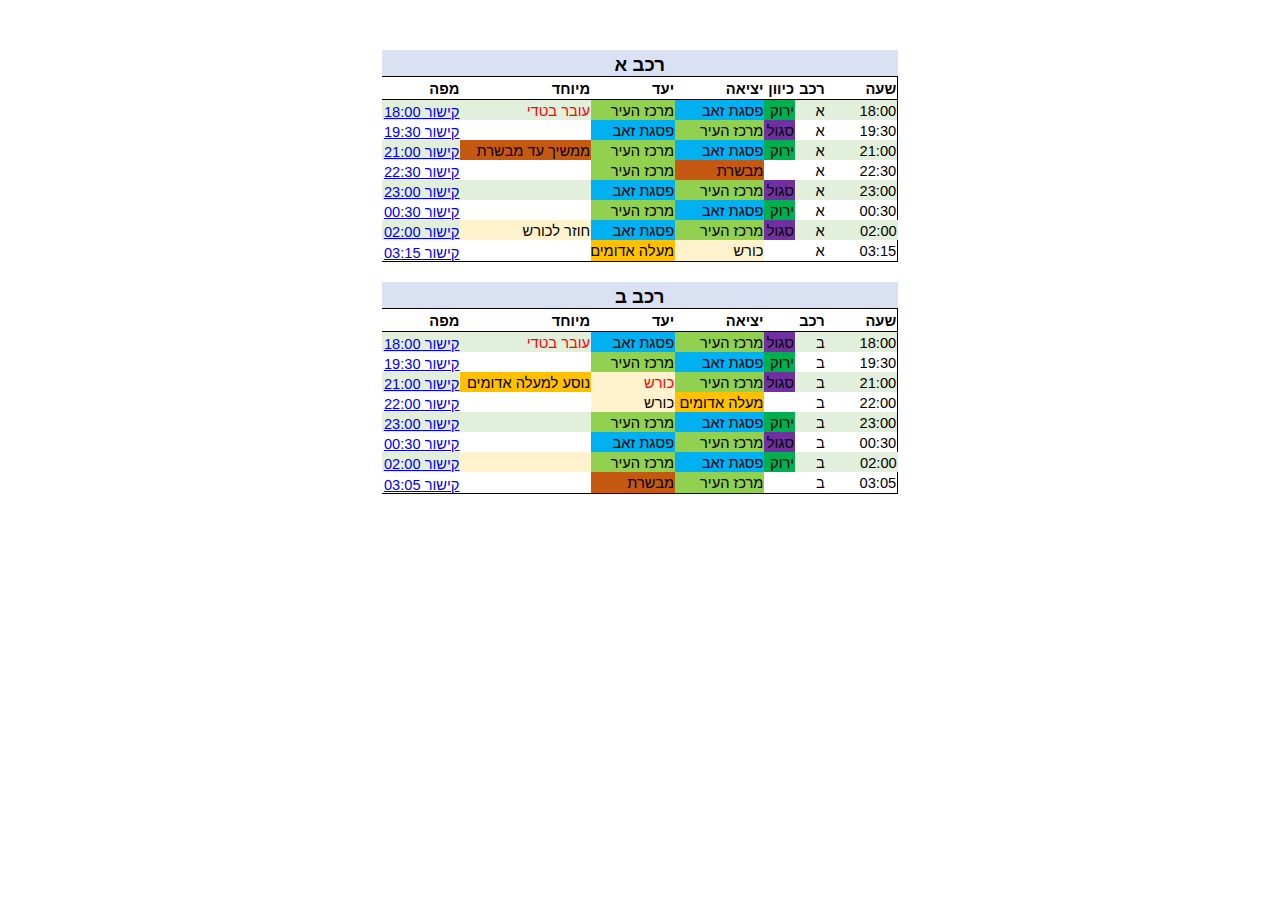
<file: driver_maps.html>
<!DOCTYPE html>
<html lang="he">
<head>
    <meta charset="utf-8" />
    <title>Driver Maps</title>

	
<style id="קישורים למפות להעלאה לאתר_1396_Styles">
<!--table
	{mso-displayed-decimal-separator:"\.";
	mso-displayed-thousand-separator:"\,";}
.xl151396
	{padding-top:1px;
	padding-right:1px;
	padding-left:1px;
	mso-ignore:padding;
	color:black;
	font-size:11.0pt;
	font-weight:400;
	font-style:normal;
	text-decoration:none;
	font-family:Arial, sans-serif;
	mso-font-charset:177;
	mso-number-format:General;
	text-align:general;
	vertical-align:bottom;
	mso-background-source:auto;
	mso-pattern:auto;
	white-space:nowrap;}
.xl651396
	{padding-top:1px;
	padding-right:1px;
	padding-left:1px;
	mso-ignore:padding;
	color:windowtext;
	font-size:11.0pt;
	font-weight:700;
	font-style:normal;
	text-decoration:none;
	font-family:Arial, sans-serif;
	mso-font-charset:0;
	mso-number-format:General;
	text-align:right;
	vertical-align:middle;
	border-top:1.0pt solid windowtext;
	border-left:none;
	border-bottom:1.0pt solid windowtext;
	border-right:1.0pt solid windowtext;
	mso-background-source:auto;
	mso-pattern:auto;
	white-space:nowrap;}
.xl661396
	{padding-top:1px;
	padding-right:1px;
	padding-left:1px;
	mso-ignore:padding;
	color:windowtext;
	font-size:11.0pt;
	font-weight:700;
	font-style:normal;
	text-decoration:none;
	font-family:Arial, sans-serif;
	mso-font-charset:0;
	mso-number-format:General;
	text-align:right;
	vertical-align:middle;
	border-top:1.0pt solid windowtext;
	border-left:none;
	border-bottom:1.0pt solid windowtext;
	border-right:none;
	mso-background-source:auto;
	mso-pattern:auto;
	white-space:nowrap;}
.xl671396
	{padding-top:1px;
	padding-right:1px;
	padding-left:1px;
	mso-ignore:padding;
	color:windowtext;
	font-size:11.0pt;
	font-weight:400;
	font-style:normal;
	text-decoration:none;
	font-family:Arial, sans-serif;
	mso-font-charset:0;
	mso-number-format:"Short Time";
	text-align:general;
	vertical-align:middle;
	border-top:none;
	border-left:none;
	border-bottom:none;
	border-right:1.0pt solid windowtext;
	background:#E2EFDA;
	mso-pattern:#E2EFDA none;
	white-space:nowrap;}
.xl681396
	{padding-top:1px;
	padding-right:1px;
	padding-left:1px;
	mso-ignore:padding;
	color:windowtext;
	font-size:11.0pt;
	font-weight:400;
	font-style:normal;
	text-decoration:none;
	font-family:Arial, sans-serif;
	mso-font-charset:0;
	mso-number-format:"Short Time";
	text-align:general;
	vertical-align:middle;
	background:#E2EFDA;
	mso-pattern:#E2EFDA none;
	white-space:nowrap;}
.xl691396
	{padding-top:1px;
	padding-right:1px;
	padding-left:1px;
	mso-ignore:padding;
	color:windowtext;
	font-size:11.0pt;
	font-weight:400;
	font-style:normal;
	text-decoration:none;
	font-family:Arial, sans-serif;
	mso-font-charset:0;
	mso-number-format:"\@";
	text-align:general;
	vertical-align:middle;
	background:#00B0F0;
	mso-pattern:#00B0F0 none;
	white-space:nowrap;}
.xl701396
	{padding-top:1px;
	padding-right:1px;
	padding-left:1px;
	mso-ignore:padding;
	color:windowtext;
	font-size:11.0pt;
	font-weight:400;
	font-style:normal;
	text-decoration:none;
	font-family:Arial, sans-serif;
	mso-font-charset:0;
	mso-number-format:"\@";
	text-align:general;
	vertical-align:middle;
	background:#92D050;
	mso-pattern:#92D050 none;
	white-space:nowrap;}
.xl711396
	{padding-top:1px;
	padding-right:1px;
	padding-left:1px;
	mso-ignore:padding;
	color:windowtext;
	font-size:11.0pt;
	font-weight:400;
	font-style:normal;
	text-decoration:none;
	font-family:Arial, sans-serif;
	mso-font-charset:0;
	mso-number-format:General;
	text-align:general;
	vertical-align:middle;
	background:#E2EFDA;
	mso-pattern:#E2EFDA none;
	white-space:nowrap;}
.xl721396
	{padding-top:1px;
	padding-right:1px;
	padding-left:1px;
	mso-ignore:padding;
	color:windowtext;
	font-size:11.0pt;
	font-weight:400;
	font-style:normal;
	text-decoration:none;
	font-family:Arial, sans-serif;
	mso-font-charset:0;
	mso-number-format:"Short Time";
	text-align:general;
	vertical-align:middle;
	border-top:none;
	border-left:none;
	border-bottom:none;
	border-right:1.0pt solid windowtext;
	mso-background-source:auto;
	mso-pattern:auto;
	white-space:nowrap;}
.xl731396
	{padding-top:1px;
	padding-right:1px;
	padding-left:1px;
	mso-ignore:padding;
	color:windowtext;
	font-size:11.0pt;
	font-weight:400;
	font-style:normal;
	text-decoration:none;
	font-family:Arial, sans-serif;
	mso-font-charset:0;
	mso-number-format:"Short Time";
	text-align:general;
	vertical-align:middle;
	mso-background-source:auto;
	mso-pattern:auto;
	white-space:nowrap;}
.xl741396
	{padding-top:1px;
	padding-right:1px;
	padding-left:1px;
	mso-ignore:padding;
	color:windowtext;
	font-size:11.0pt;
	font-weight:400;
	font-style:normal;
	text-decoration:none;
	font-family:Arial, sans-serif;
	mso-font-charset:0;
	mso-number-format:General;
	text-align:general;
	vertical-align:middle;
	mso-background-source:auto;
	mso-pattern:auto;
	white-space:nowrap;}
.xl751396
	{padding-top:1px;
	padding-right:1px;
	padding-left:1px;
	mso-ignore:padding;
	color:windowtext;
	font-size:11.0pt;
	font-weight:400;
	font-style:normal;
	text-decoration:none;
	font-family:Arial, sans-serif;
	mso-font-charset:0;
	mso-number-format:"\@";
	text-align:general;
	vertical-align:middle;
	border-top:none;
	border-left:none;
	border-bottom:1.0pt solid windowtext;
	border-right:none;
	background:#92D050;
	mso-pattern:#92D050 none;
	white-space:nowrap;}
.xl761396
	{padding-top:1px;
	padding-right:1px;
	padding-left:1px;
	mso-ignore:padding;
	color:windowtext;
	font-size:11.0pt;
	font-weight:400;
	font-style:normal;
	text-decoration:none;
	font-family:Arial, sans-serif;
	mso-font-charset:0;
	mso-number-format:General;
	text-align:general;
	vertical-align:middle;
	border-top:none;
	border-left:none;
	border-bottom:1.0pt solid windowtext;
	border-right:none;
	background:#FFC000;
	mso-pattern:#FFC000 none;
	white-space:nowrap;}
.xl771396
	{padding-top:1px;
	padding-right:1px;
	padding-left:1px;
	mso-ignore:padding;
	color:windowtext;
	font-size:11.0pt;
	font-weight:400;
	font-style:normal;
	text-decoration:none;
	font-family:Arial, sans-serif;
	mso-font-charset:0;
	mso-number-format:General;
	text-align:general;
	vertical-align:middle;
	background:#FFC000;
	mso-pattern:#FFC000 none;
	white-space:normal;}
.xl781396
	{padding-top:1px;
	padding-right:1px;
	padding-left:1px;
	mso-ignore:padding;
	color:windowtext;
	font-size:11.0pt;
	font-weight:400;
	font-style:normal;
	text-decoration:none;
	font-family:Arial, sans-serif;
	mso-font-charset:0;
	mso-number-format:"\@";
	text-align:general;
	vertical-align:middle;
	background:#FFF2CC;
	mso-pattern:#00B0F0 none;
	white-space:nowrap;}
.xl791396
	{padding-top:1px;
	padding-right:1px;
	padding-left:1px;
	mso-ignore:padding;
	color:windowtext;
	font-size:11.0pt;
	font-weight:400;
	font-style:normal;
	text-decoration:none;
	font-family:Arial, sans-serif;
	mso-font-charset:0;
	mso-number-format:General;
	text-align:general;
	vertical-align:middle;
	background:#C65911;
	mso-pattern:#7030A0 none;
	white-space:nowrap;}
.xl801396
	{padding-top:1px;
	padding-right:1px;
	padding-left:1px;
	mso-ignore:padding;
	color:windowtext;
	font-size:11.0pt;
	font-weight:400;
	font-style:normal;
	text-decoration:none;
	font-family:Arial, sans-serif;
	mso-font-charset:0;
	mso-number-format:General;
	text-align:general;
	vertical-align:middle;
	border-top:none;
	border-left:none;
	border-bottom:1.0pt solid windowtext;
	border-right:none;
	background:#C65911;
	mso-pattern:#7030A0 none;
	white-space:nowrap;}
.xl811396
	{padding-top:1px;
	padding-right:1px;
	padding-left:1px;
	mso-ignore:padding;
	color:windowtext;
	font-size:11.0pt;
	font-weight:400;
	font-style:normal;
	text-decoration:none;
	font-family:Arial, sans-serif;
	mso-font-charset:0;
	mso-number-format:"Short Time";
	text-align:general;
	vertical-align:middle;
	background:#00B050;
	mso-pattern:#E2EFDA none;
	white-space:nowrap;}
.xl821396
	{padding-top:1px;
	padding-right:1px;
	padding-left:1px;
	mso-ignore:padding;
	color:windowtext;
	font-size:11.0pt;
	font-weight:400;
	font-style:normal;
	text-decoration:none;
	font-family:Arial, sans-serif;
	mso-font-charset:0;
	mso-number-format:"Short Time";
	text-align:general;
	vertical-align:middle;
	background:#00B050;
	mso-pattern:black none;
	white-space:nowrap;}
.xl831396
	{padding-top:1px;
	padding-right:1px;
	padding-left:1px;
	mso-ignore:padding;
	color:windowtext;
	font-size:11.0pt;
	font-weight:400;
	font-style:normal;
	text-decoration:none;
	font-family:Arial, sans-serif;
	mso-font-charset:0;
	mso-number-format:"Short Time";
	text-align:general;
	vertical-align:middle;
	background:#7030A0;
	mso-pattern:black none;
	white-space:nowrap;}
.xl841396
	{padding-top:1px;
	padding-right:1px;
	padding-left:1px;
	mso-ignore:padding;
	color:windowtext;
	font-size:11.0pt;
	font-weight:400;
	font-style:normal;
	text-decoration:none;
	font-family:Arial, sans-serif;
	mso-font-charset:0;
	mso-number-format:"Short Time";
	text-align:general;
	vertical-align:middle;
	background:#7030A0;
	mso-pattern:#E2EFDA none;
	white-space:nowrap;}
.xl851396
	{padding-top:1px;
	padding-right:1px;
	padding-left:1px;
	mso-ignore:padding;
	color:red;
	font-size:11.0pt;
	font-weight:400;
	font-style:normal;
	text-decoration:none;
	font-family:Arial, sans-serif;
	mso-font-charset:0;
	mso-number-format:General;
	text-align:general;
	vertical-align:middle;
	background:#E2EFDA;
	mso-pattern:#E2EFDA none;
	white-space:nowrap;}
.xl861396
	{padding-top:1px;
	padding-right:1px;
	padding-left:1px;
	mso-ignore:padding;
	color:red;
	font-size:11.0pt;
	font-weight:400;
	font-style:normal;
	text-decoration:none;
	font-family:Arial, sans-serif;
	mso-font-charset:0;
	mso-number-format:"\@";
	text-align:general;
	vertical-align:middle;
	background:#FFF2CC;
	mso-pattern:#00B0F0 none;
	white-space:nowrap;}
.xl871396
	{padding-top:1px;
	padding-right:1px;
	padding-left:1px;
	mso-ignore:padding;
	color:#0563C1;
	font-size:11.0pt;
	font-weight:400;
	font-style:normal;
	text-decoration:underline;
	text-underline-style:single;
	font-family:Arial, sans-serif;
	mso-font-charset:0;
	mso-number-format:General;
	text-align:general;
	vertical-align:bottom;
	mso-background-source:auto;
	mso-pattern:auto;
	white-space:nowrap;}
.xl881396
	{padding-top:1px;
	padding-right:1px;
	padding-left:1px;
	mso-ignore:padding;
	color:#0563C1;
	font-size:11.0pt;
	font-weight:400;
	font-style:normal;
	text-decoration:underline;
	text-underline-style:single;
	font-family:Arial, sans-serif;
	mso-font-charset:0;
	mso-number-format:General;
	text-align:general;
	vertical-align:bottom;
	background:#E2EFDA;
	mso-pattern:#E2EFDA none;
	white-space:nowrap;}
.xl891396
	{padding-top:1px;
	padding-right:1px;
	padding-left:1px;
	mso-ignore:padding;
	color:windowtext;
	font-size:11.0pt;
	font-weight:400;
	font-style:normal;
	text-decoration:none;
	font-family:Arial, sans-serif;
	mso-font-charset:0;
	mso-number-format:"Short Time";
	text-align:general;
	vertical-align:middle;
	border-top:none;
	border-left:none;
	border-bottom:1.0pt solid windowtext;
	border-right:1.0pt solid windowtext;
	mso-background-source:auto;
	mso-pattern:auto;
	white-space:nowrap;}
.xl901396
	{padding-top:1px;
	padding-right:1px;
	padding-left:1px;
	mso-ignore:padding;
	color:windowtext;
	font-size:11.0pt;
	font-weight:400;
	font-style:normal;
	text-decoration:none;
	font-family:Arial, sans-serif;
	mso-font-charset:0;
	mso-number-format:"Short Time";
	text-align:general;
	vertical-align:middle;
	border-top:none;
	border-left:none;
	border-bottom:1.0pt solid windowtext;
	border-right:none;
	mso-background-source:auto;
	mso-pattern:auto;
	white-space:nowrap;}
.xl911396
	{padding-top:1px;
	padding-right:1px;
	padding-left:1px;
	mso-ignore:padding;
	color:windowtext;
	font-size:11.0pt;
	font-weight:400;
	font-style:normal;
	text-decoration:none;
	font-family:Arial, sans-serif;
	mso-font-charset:0;
	mso-number-format:"\@";
	text-align:general;
	vertical-align:middle;
	border-top:none;
	border-left:none;
	border-bottom:1.0pt solid windowtext;
	border-right:none;
	background:#FFF2CC;
	mso-pattern:#00B0F0 none;
	white-space:nowrap;}
.xl921396
	{padding-top:1px;
	padding-right:1px;
	padding-left:1px;
	mso-ignore:padding;
	color:windowtext;
	font-size:11.0pt;
	font-weight:400;
	font-style:normal;
	text-decoration:none;
	font-family:Arial, sans-serif;
	mso-font-charset:0;
	mso-number-format:General;
	text-align:general;
	vertical-align:middle;
	border-top:none;
	border-left:none;
	border-bottom:1.0pt solid windowtext;
	border-right:none;
	mso-background-source:auto;
	mso-pattern:auto;
	white-space:nowrap;}
.xl931396
	{padding-top:1px;
	padding-right:1px;
	padding-left:1px;
	mso-ignore:padding;
	color:#0563C1;
	font-size:11.0pt;
	font-weight:400;
	font-style:normal;
	text-decoration:underline;
	text-underline-style:single;
	font-family:Arial, sans-serif;
	mso-font-charset:0;
	mso-number-format:General;
	text-align:general;
	vertical-align:bottom;
	border-top:none;
	border-left:none;
	border-bottom:1.0pt solid windowtext;
	border-right:none;
	mso-background-source:auto;
	mso-pattern:auto;
	white-space:nowrap;}
.xl941396
	{padding-top:1px;
	padding-right:1px;
	padding-left:1px;
	mso-ignore:padding;
	color:black;
	font-size:14.0pt;
	font-weight:700;
	font-style:normal;
	text-decoration:none;
	font-family:Arial, sans-serif;
	mso-font-charset:0;
	mso-number-format:General;
	text-align:center;
	vertical-align:bottom;
	border-top:none;
	border-left:none;
	border-bottom:1.0pt solid windowtext;
	border-right:none;
	background:#D9E1F2;
	mso-pattern:black none;
	white-space:nowrap;}
-->
</style>
	
</head>
<body dir="rtl">
<p>&nbsp;</p>

<div id="קישורים למפות להעלאה לאתר_1396" align=center x:publishsource="Excel">

<table border=0 cellpadding=0 cellspacing=0 dir=RTL width=517 style='border-collapse:
 collapse;table-layout:fixed;width:387pt'>
 <col width=72 style='width:54pt'>
 <col width=31 span=2 style='mso-width-source:userset;mso-width-alt:992;
 width:23pt'>
 <col width=89 style='mso-width-source:userset;mso-width-alt:2848;width:67pt'>
 <col width=84 style='mso-width-source:userset;mso-width-alt:2688;width:63pt'>
 <col width=131 style='mso-width-source:userset;mso-width-alt:4192;width:98pt'>
 <col width=79 style='mso-width-source:userset;mso-width-alt:2528;width:59pt'>
 <tr height=25 style='height:18.75pt'>
  <td colspan=7 height=25 class=xl941396 dir=RTL width=517 style='height:18.75pt;
  width:387pt'>רכב א</td>
 </tr>
 <tr height=21 style='height:15.75pt'>
  <td height=21 class=xl651396 dir=RTL style='height:15.75pt;border-top:none'>שעה</td>
  <td class=xl661396 dir=RTL style='border-top:none'>רכב</td>
  <td class=xl661396 dir=RTL style='border-top:none'>כיוון</td>
  <td class=xl661396 dir=RTL style='border-top:none'>יציאה</td>
  <td class=xl661396 dir=RTL style='border-top:none'>יעד</td>
  <td class=xl661396 dir=RTL style='border-top:none'>מיוחד</td>
  <td class=xl661396 dir=RTL style='border-top:none'>מפה</td>
 </tr>
 <tr height=19 style='height:14.25pt'>
  <td height=19 class=xl671396 dir=RTL align=right style='height:14.25pt'>18:00</td>
  <td class=xl681396 dir=RTL align=right>א</td>
  <td class=xl811396 dir=RTL align=right>ירוק</td>
  <td class=xl691396 dir=RTL align=right>פסגת זאב</td>
  <td class=xl701396 dir=RTL align=right>מרכז העיר</td>
  <td class=xl851396 dir=RTL align=right>עובר בטדי</td>
  <td class=xl881396 dir=RTL align=right><a
  href="https://www.google.com/maps/d/viewer?mid=z90d_Tnm5uaA.kNdxtUvmyMkE">קישור
  18:00</a></td>
 </tr>
 <tr height=19 style='height:14.25pt'>
  <td height=19 class=xl721396 dir=RTL align=right style='height:14.25pt'>19:30</td>
  <td class=xl731396 dir=RTL align=right>א</td>
  <td class=xl831396 dir=RTL align=right>סגול</td>
  <td class=xl701396 dir=RTL align=right>מרכז העיר</td>
  <td class=xl691396 dir=RTL align=right>פסגת זאב</td>
  <td class=xl741396 dir=RTL></td>
  <td class=xl871396 dir=RTL align=right><a
  href="https://www.google.com/maps/d/viewer?mid=z90d_Tnm5uaA.kXNOS4gjxDaU">קישור
  19:30</a></td>
 </tr>
 <tr height=19 style='height:14.25pt'>
  <td height=19 class=xl671396 dir=RTL align=right style='height:14.25pt'>21:00</td>
  <td class=xl681396 dir=RTL align=right>א</td>
  <td class=xl811396 dir=RTL align=right>ירוק</td>
  <td class=xl691396 dir=RTL align=right>פסגת זאב</td>
  <td class=xl701396 dir=RTL align=right>מרכז העיר</td>
  <td class=xl791396 dir=RTL align=right>ממשיך עד מבשרת</td>
  <td class=xl881396 dir=RTL align=right><a
  href="https://www.google.com/maps/d/viewer?mid=z90d_Tnm5uaA.k51T_lymKyHc">קישור
  21:00</a></td>
 </tr>
 <tr height=19 style='height:14.25pt'>
  <td height=19 class=xl721396 dir=RTL align=right style='height:14.25pt'>22:30</td>
  <td class=xl731396 dir=RTL align=right>א</td>
  <td class=xl731396 dir=RTL></td>
  <td class=xl791396 dir=RTL align=right>מבשרת</td>
  <td class=xl701396 dir=RTL align=right>מרכז העיר</td>
  <td class=xl741396 dir=RTL></td>
  <td class=xl871396 dir=RTL align=right><a
  href="https://www.google.com/maps/d/viewer?mid=z90d_Tnm5uaA.kuOCAUAdeWPM">קישור
  22:30</a></td>
 </tr>
 <tr height=19 style='height:14.25pt'>
  <td height=19 class=xl671396 dir=RTL align=right style='height:14.25pt'>23:00</td>
  <td class=xl681396 dir=RTL align=right>א</td>
  <td class=xl841396 dir=RTL align=right>סגול</td>
  <td class=xl701396 dir=RTL align=right>מרכז העיר</td>
  <td class=xl691396 dir=RTL align=right>פסגת זאב</td>
  <td class=xl711396 dir=RTL>&nbsp;</td>
  <td class=xl881396 dir=RTL align=right><a
  href="https://www.google.com/maps/d/viewer?mid=z90d_Tnm5uaA.kXNOS4gjxDaU">קישור
  23:00</a></td>
 </tr>
 <tr height=19 style='height:14.25pt'>
  <td height=19 class=xl721396 dir=RTL align=right style='height:14.25pt'>00:30</td>
  <td class=xl731396 dir=RTL align=right>א</td>
  <td class=xl821396 dir=RTL align=right>ירוק</td>
  <td class=xl691396 dir=RTL align=right>פסגת זאב</td>
  <td class=xl701396 dir=RTL align=right>מרכז העיר</td>
  <td class=xl741396 dir=RTL></td>
  <td class=xl871396 dir=RTL align=right><a
  href="https://www.google.com/maps/d/viewer?mid=z90d_Tnm5uaA.k-Qax9rGKSe8">קישור
  00:30</a></td>
 </tr>
 <tr height=19 style='height:14.25pt'>
  <td height=19 class=xl681396 dir=RTL align=right style='height:14.25pt'>02:00</td>
  <td class=xl681396 dir=RTL align=right>א</td>
  <td class=xl841396 dir=RTL align=right>סגול</td>
  <td class=xl701396 dir=RTL align=right>מרכז העיר</td>
  <td class=xl691396 dir=RTL align=right>פסגת זאב</td>
  <td class=xl781396 dir=RTL align=right>חוזר לכורש</td>
  <td class=xl881396 dir=RTL align=right><a
  href="https://www.google.com/maps/d/viewer?mid=z90d_Tnm5uaA.kBQTtR28dNl8">קישור
  02:00</a></td>
 </tr>
 <tr height=20 style='height:15.0pt'>
  <td height=20 class=xl891396 dir=RTL align=right style='height:15.0pt'>03:15</td>
  <td class=xl901396 dir=RTL align=right>א</td>
  <td class=xl901396 dir=RTL>&nbsp;</td>
  <td class=xl911396 dir=RTL align=right>כורש</td>
  <td class=xl761396 dir=RTL align=right>מעלה אדומים</td>
  <td class=xl921396 dir=RTL>&nbsp;</td>
  <td class=xl931396 dir=RTL align=right><a
  href="https://www.google.com/maps/d/viewer?mid=z90d_Tnm5uaA.kvTHyM6o5w08">קישור
  03:15</a></td>
 </tr>
 <tr height=19 style='height:14.25pt'>
  <td height=19 class=xl151396 dir=LTR style='height:14.25pt'></td>
  <td class=xl151396 dir=LTR></td>
  <td class=xl151396 dir=LTR></td>
  <td class=xl151396 dir=LTR></td>
  <td class=xl151396 dir=LTR></td>
  <td class=xl151396 dir=LTR></td>
  <td class=xl151396 dir=LTR></td>
 </tr>
 <tr height=25 style='height:18.75pt'>
  <td colspan=7 height=25 class=xl941396 dir=RTL style='height:18.75pt'>רכב ב</td>
 </tr>
 <tr height=21 style='height:15.75pt'>
  <td height=21 class=xl651396 dir=RTL style='height:15.75pt;border-top:none'>שעה</td>
  <td class=xl661396 dir=RTL style='border-top:none'>רכב</td>
  <td class=xl661396 dir=RTL style='border-top:none'>&nbsp;</td>
  <td class=xl661396 dir=RTL style='border-top:none'>יציאה</td>
  <td class=xl661396 dir=RTL style='border-top:none'>יעד</td>
  <td class=xl661396 dir=RTL style='border-top:none'>מיוחד</td>
  <td class=xl661396 dir=RTL style='border-top:none'>מפה</td>
 </tr>
 <tr height=19 style='height:14.25pt'>
  <td height=19 class=xl671396 dir=RTL align=right style='height:14.25pt'>18:00</td>
  <td class=xl681396 dir=RTL align=right>ב</td>
  <td class=xl841396 dir=RTL align=right>סגול</td>
  <td class=xl701396 dir=RTL align=right>מרכז העיר</td>
  <td class=xl691396 dir=RTL align=right>פסגת זאב</td>
  <td class=xl851396 dir=RTL align=right>עובר בטדי</td>
  <td class=xl881396 dir=RTL align=right><a
  href="https://www.google.com/maps/d/viewer?mid=z90d_Tnm5uaA.kmKDmHZ6lSvE">קישור
  18:00</a></td>
 </tr>
 <tr height=19 style='height:14.25pt'>
  <td height=19 class=xl721396 dir=RTL align=right style='height:14.25pt'>19:30</td>
  <td class=xl731396 dir=RTL align=right>ב</td>
  <td class=xl821396 dir=RTL align=right>ירוק</td>
  <td class=xl691396 dir=RTL align=right>פסגת זאב</td>
  <td class=xl701396 dir=RTL align=right>מרכז העיר</td>
  <td class=xl741396 dir=RTL></td>
  <td class=xl871396 dir=RTL align=right><a
  href="https://www.google.com/maps/d/viewer?mid=z90d_Tnm5uaA.k-Qax9rGKSe8">קישור
  19:30</a></td>
 </tr>
 <tr height=19 style='height:14.25pt'>
  <td height=19 class=xl671396 dir=RTL align=right style='height:14.25pt'>21:00</td>
  <td class=xl681396 dir=RTL align=right>ב</td>
  <td class=xl841396 dir=RTL align=right>סגול</td>
  <td class=xl701396 dir=RTL align=right>מרכז העיר</td>
  <td class=xl861396 dir=RTL align=right>כורש</td>
  <td class=xl771396 dir=RTL align=right width=131 style='width:98pt'>נוסע
  למעלה אדומים</td>
  <td class=xl881396 dir=RTL align=right><a
  href="https://www.google.com/maps/d/viewer?mid=z90d_Tnm5uaA.kKxVZyF1r8So">קישור
  21:00</a></td>
 </tr>
 <tr height=19 style='height:14.25pt'>
  <td height=19 class=xl721396 dir=RTL align=right style='height:14.25pt'>22:00</td>
  <td class=xl731396 dir=RTL align=right>ב</td>
  <td class=xl731396 dir=RTL></td>
  <td class=xl771396 dir=RTL align=right width=89 style='width:67pt'>מעלה
  אדומים</td>
  <td class=xl781396 dir=RTL align=right>כורש</td>
  <td class=xl741396 dir=RTL></td>
  <td class=xl871396 dir=RTL align=right><a
  href="https://www.google.com/maps/d/viewer?mid=z90d_Tnm5uaA.k3C8412LyBzU">קישור
  22:00</a></td>
 </tr>
 <tr height=19 style='height:14.25pt'>
  <td height=19 class=xl671396 dir=RTL align=right style='height:14.25pt'>23:00</td>
  <td class=xl681396 dir=RTL align=right>ב</td>
  <td class=xl811396 dir=RTL align=right>ירוק</td>
  <td class=xl691396 dir=RTL align=right>פסגת זאב</td>
  <td class=xl701396 dir=RTL align=right>מרכז העיר</td>
  <td class=xl711396 dir=RTL>&nbsp;</td>
  <td class=xl881396 dir=RTL align=right><a
  href="https://www.google.com/maps/d/viewer?mid=z90d_Tnm5uaA.k-Qax9rGKSe8">קישור
  23:00</a></td>
 </tr>
 <tr height=19 style='height:14.25pt'>
  <td height=19 class=xl721396 dir=RTL align=right style='height:14.25pt'>00:30</td>
  <td class=xl731396 dir=RTL align=right>ב</td>
  <td class=xl831396 dir=RTL align=right>סגול</td>
  <td class=xl701396 dir=RTL align=right>מרכז העיר</td>
  <td class=xl691396 dir=RTL align=right>פסגת זאב</td>
  <td class=xl741396 dir=RTL></td>
  <td class=xl871396 dir=RTL align=right><a
  href="https://www.google.com/maps/d/viewer?mid=z90d_Tnm5uaA.kXNOS4gjxDaU">קישור
  00:30</a></td>
 </tr>
 <tr height=19 style='height:14.25pt'>
  <td height=19 class=xl681396 dir=RTL align=right style='height:14.25pt'>02:00</td>
  <td class=xl681396 dir=RTL align=right>ב</td>
  <td class=xl811396 dir=RTL align=right>ירוק</td>
  <td class=xl691396 dir=RTL align=right>פסגת זאב</td>
  <td class=xl701396 dir=RTL align=right>מרכז העיר</td>
  <td class=xl781396 dir=RTL>&nbsp;</td>
  <td class=xl881396 dir=RTL align=right><a
  href="https://www.google.com/maps/d/viewer?mid=z90d_Tnm5uaA.k-Qax9rGKSe8">קישור
  02:00</a></td>
 </tr>
 <tr height=20 style='height:15.0pt'>
  <td height=20 class=xl891396 dir=RTL align=right style='height:15.0pt'>03:05</td>
  <td class=xl901396 dir=RTL align=right>ב</td>
  <td class=xl901396 dir=RTL>&nbsp;</td>
  <td class=xl751396 dir=RTL align=right>מרכז העיר</td>
  <td class=xl801396 dir=RTL align=right>מבשרת</td>
  <td class=xl921396 dir=RTL>&nbsp;</td>
  <td class=xl931396 dir=RTL align=right><a
  href="https://www.google.com/maps/d/viewer?mid=z90d_Tnm5uaA.kuF8NJJLEAHs">קישור
  03:05</a></td>
 </tr>
 <![if supportMisalignedColumns]>
 <tr height=0 style='display:none'>
  <td width=72 style='width:54pt'></td>
  <td width=31 style='width:23pt'></td>
  <td width=31 style='width:23pt'></td>
  <td width=89 style='width:67pt'></td>
  <td width=84 style='width:63pt'></td>
  <td width=131 style='width:98pt'></td>
  <td width=79 style='width:59pt'></td>
 </tr>
 <![endif]>
</table>

</div>


</body>
</html>
</file>
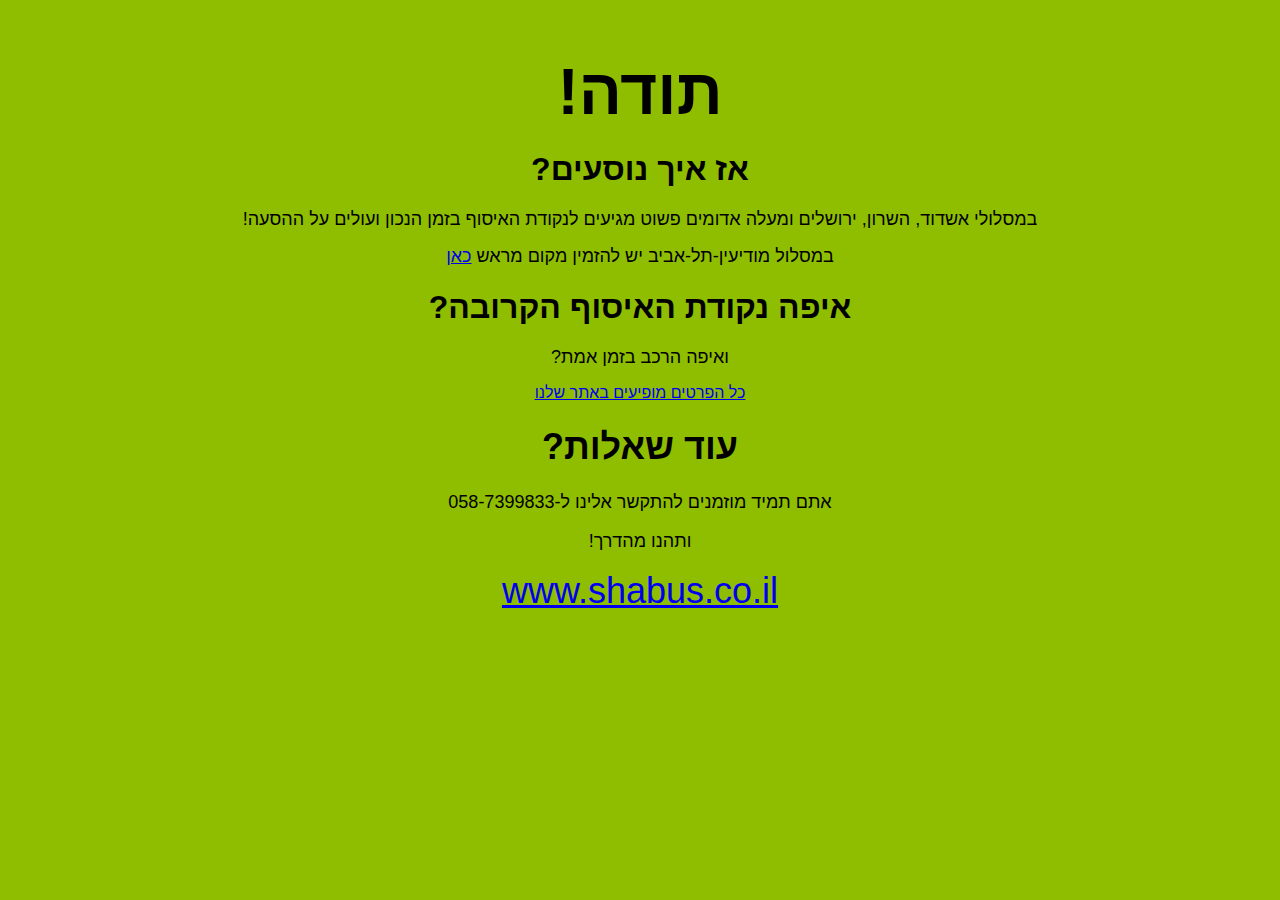
<file: Thankyou.html>
<!DOCTYPE html>
<html lang="he">
<head>
    <meta charset="utf-8" />
    <title>Thank You</title>
<script>
  (function(i,s,o,g,r,a,m){i['GoogleAnalyticsObject']=r;i[r]=i[r]||function(){
  (i[r].q=i[r].q||[]).push(arguments)},i[r].l=1*new Date();a=s.createElement(o),
  m=s.getElementsByTagName(o)[0];a.async=1;a.src=g;m.parentNode.insertBefore(a,m)
  })(window,document,'script','https://www.google-analytics.com/analytics.js','ga');

  ga('create', 'UA-55904422-1', 'auto');
  ga('send', 'pageview');

</script>
</head>
<body style="background-color: #8fbe00;" dir="rtl">
<p>&nbsp;</p>
<div style="text-align: center;font-family: 'arial'">
<h1><span style="font-size: 2em;">תודה!</span></h1>
<h1><span style="font-size: 1em;">אז איך נוסעים?</span></h1>
<p><span style="font-size: large;font-family: 'arial'">במסלולי אשדוד, השרון, ירושלים ומעלה אדומים פשוט מגיעים לנקודת האיסוף בזמן הנכון ועולים על ההסעה!</span></p>
<p><span style="font-size: large;font-family: 'arial'">במסלול מודיעין-תל-אביב יש להזמין מקום מראש <a href="https://app.shabus.co.il/order/"> כאן </a></span></p>
<h1><span style="font-size: 1em;">איפה נקודת האיסוף הקרובה?</span></h1>
<p><span style="font-size: large;font-family: 'arial'">ואיפה הרכב בזמן אמת?</span></p>
<p><a href="http://www.shabus.co.il/#map">כל הפרטים מופיעים באתר שלנו</a> </p>
</div>
<div style="text-align: center;font-family: 'arial';font-size:large">
<h1><span style="font-size: 1em;">עוד שאלות?</span></h1>
<p><span style="font-size: large;font-family: 'arial'">אתם תמיד מוזמנים להתקשר אלינו ל-058-7399833</span></p>
<p><span style="font-size: large;font-family: 'arial'">ותהנו מהדרך!</span></p>
<p><span style="font-size: 2em;font-family: 'arial'"><a href="http://www.shabus.co.il" target="_self">www.shabus.co.il</a></span></p>
</div>

</body>
</html>
</file>
